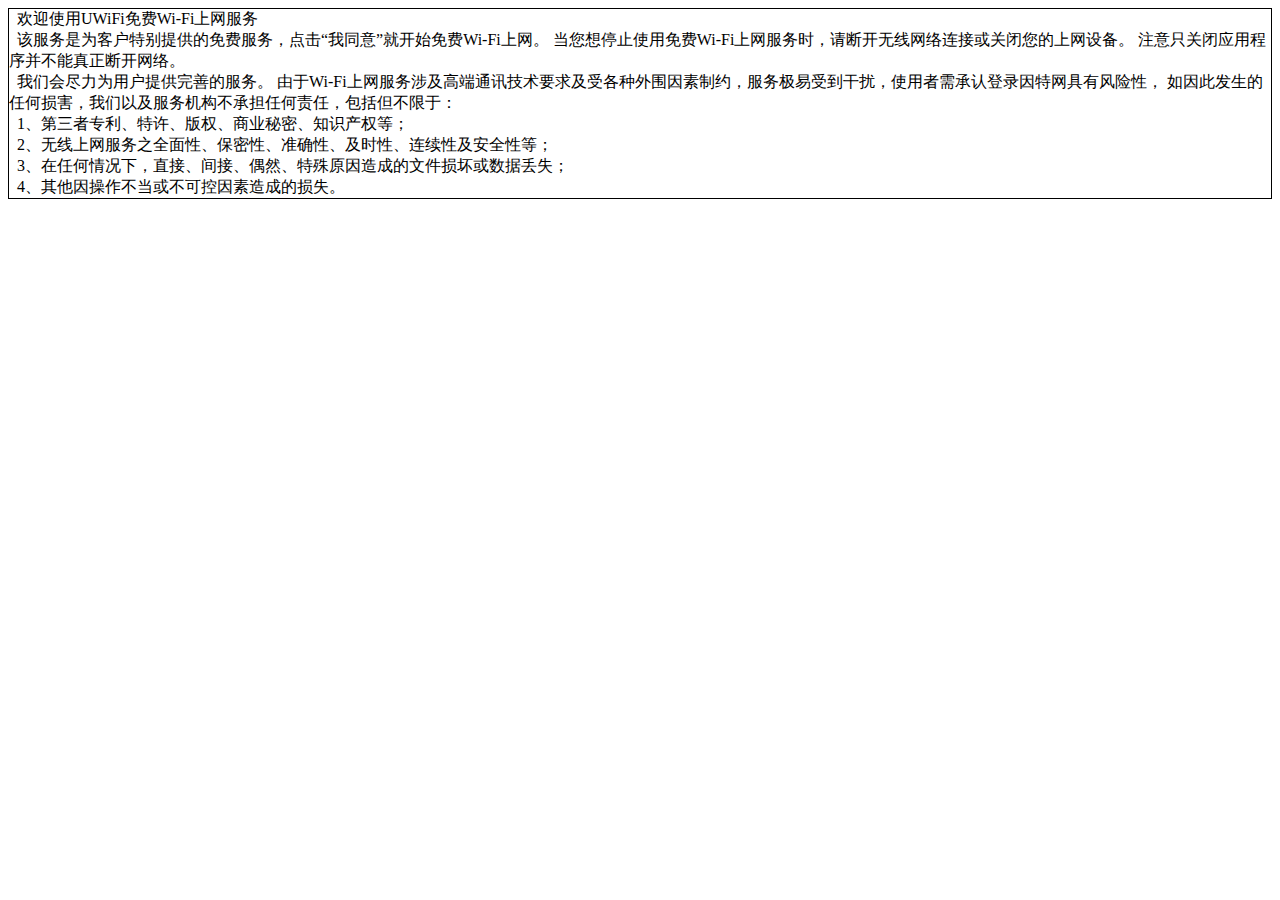
<file: uwifi_auth_bak/WebRoot/auth/desc.html>
<!DOCTYPE html>
<html>
<head>
	<meta charset="utf-8">
	<meta name="viewport" content="width=device-width, initial-scale=1">
	<title>免责条款</title>
   
</head>
<body>
<div data-role="page" id="wifi-page" class="page" data-quicklinks="true">
	<div style="border: 1px solid black;">
		&nbsp;&nbsp;欢迎使用UWiFi免费Wi-Fi上网服务<br/>
		&nbsp;&nbsp;该服务是为客户特别提供的免费服务，点击“我同意”就开始免费Wi-Fi上网。
		当您想停止使用免费Wi-Fi上网服务时，请断开无线网络连接或关闭您的上网设备。
		注意只关闭应用程序并不能真正断开网络。<br/>
		&nbsp;&nbsp;我们会尽力为用户提供完善的服务。
		由于Wi-Fi上网服务涉及高端通讯技术要求及受各种外围因素制约，服务极易受到干扰，使用者需承认登录因特网具有风险性，
		如因此发生的任何损害，我们以及服务机构不承担任何责任，包括但不限于：<br/>
		&nbsp;&nbsp;1、第三者专利、特许、版权、商业秘密、知识产权等；<br/>
		&nbsp;&nbsp;2、无线上网服务之全面性、保密性、准确性、及时性、连续性及安全性等；<br/>
		&nbsp;&nbsp;3、在任何情况下，直接、间接、偶然、特殊原因造成的文件损坏或数据丢失；<br/>
		&nbsp;&nbsp;4、其他因操作不当或不可控因素造成的损失。
		
	</div>	
</div>
</body>
</html>
</file>
